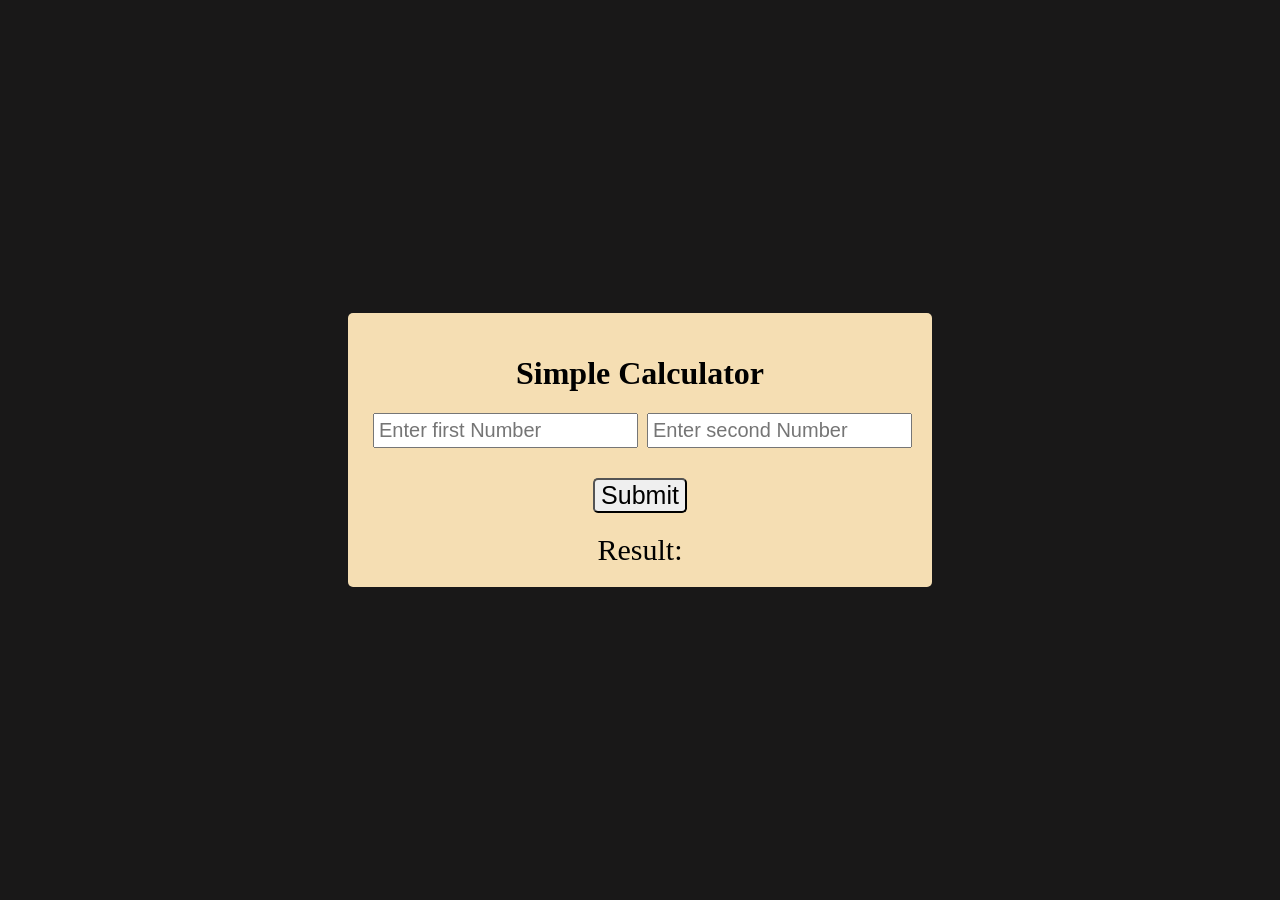
<file: addTwoNumberLeaningEvents/index.html>
<!DOCTYPE html>
<html lang="en">
<head>
    <meta charset="UTF-8">
    <meta name="viewport" content="width=device-width, initial-scale=1.0">
    <title>Calculator</title>
    <link rel="stylesheet" href="styles.css">
</head>

<body>
    
    <div id="root">
        <h1>Simple Calculator</h1>
        <div id="root2">
            <input id="first" type="number" placeholder="Enter first Number">
            <input id="second" type="number" placeholder="Enter second Number">
        </div>
        <button type="button">Submit</button>

        <div id="result">Result: </div>
    </div>
    <script src="add.js" ></script>
</body>
</html>
</file>
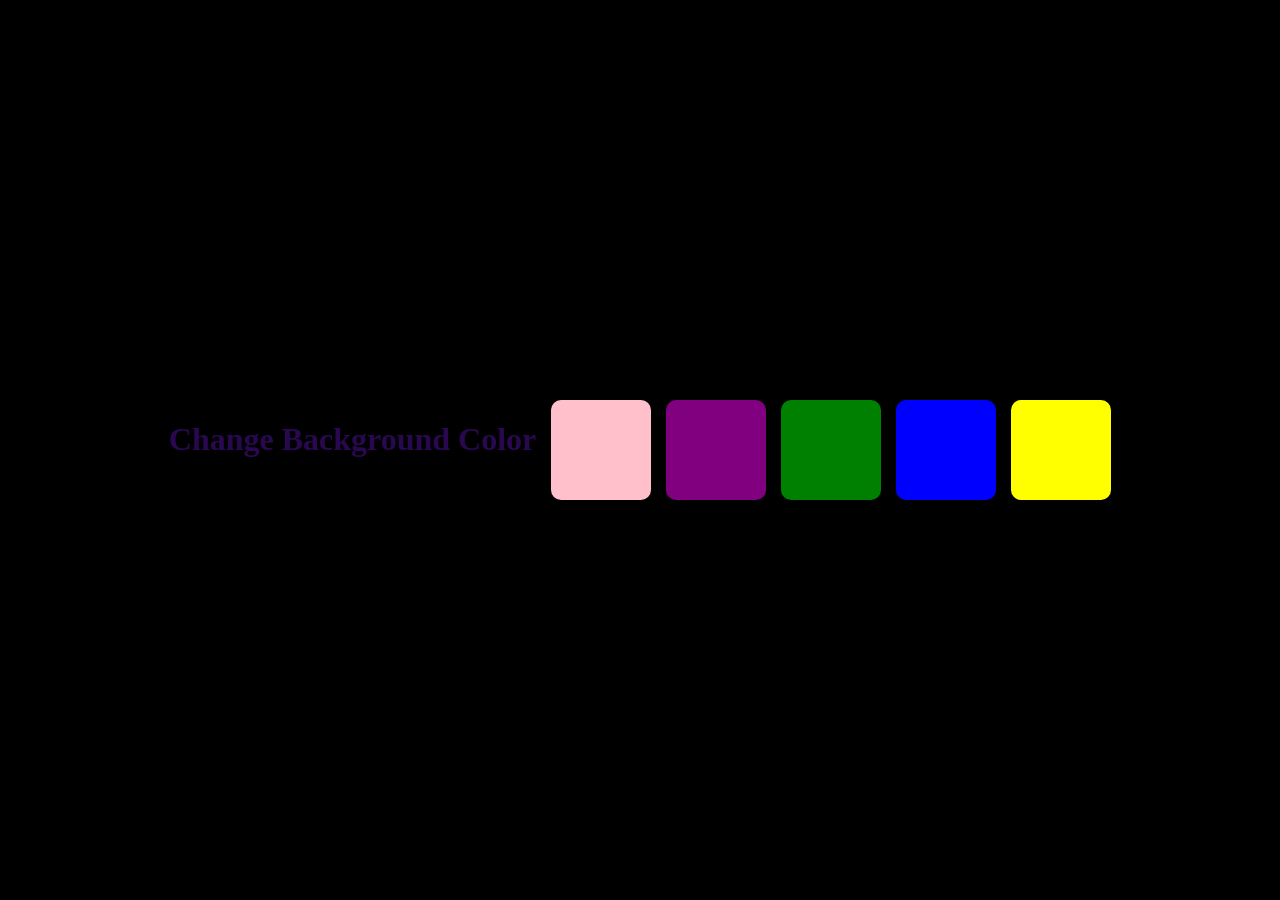
<file: BACKGROUNDCOLORCHANGER/index.html>
<!DOCTYPE html>
<html lang="en">
<head>
    <meta charset="UTF-8">
    <meta name="viewport" content="width=device-width, initial-scale=1.0">
    <title>BackGround Color Changer</title>
    <link rel="stylesheet" href="style.css">
</head>
<body>
    <div id="root">
        <h1 style="color: rgb(41, 8, 81);">Change Background Color</h1>
        <button id="pink"></button>
        <button id="purple"></button>
        <button id="green"></button>
        <button id="blue"></button>
        <button id="yellow"></button>
    </div>
    <script src="bg.js"></script>
</body>
</html>
</file>
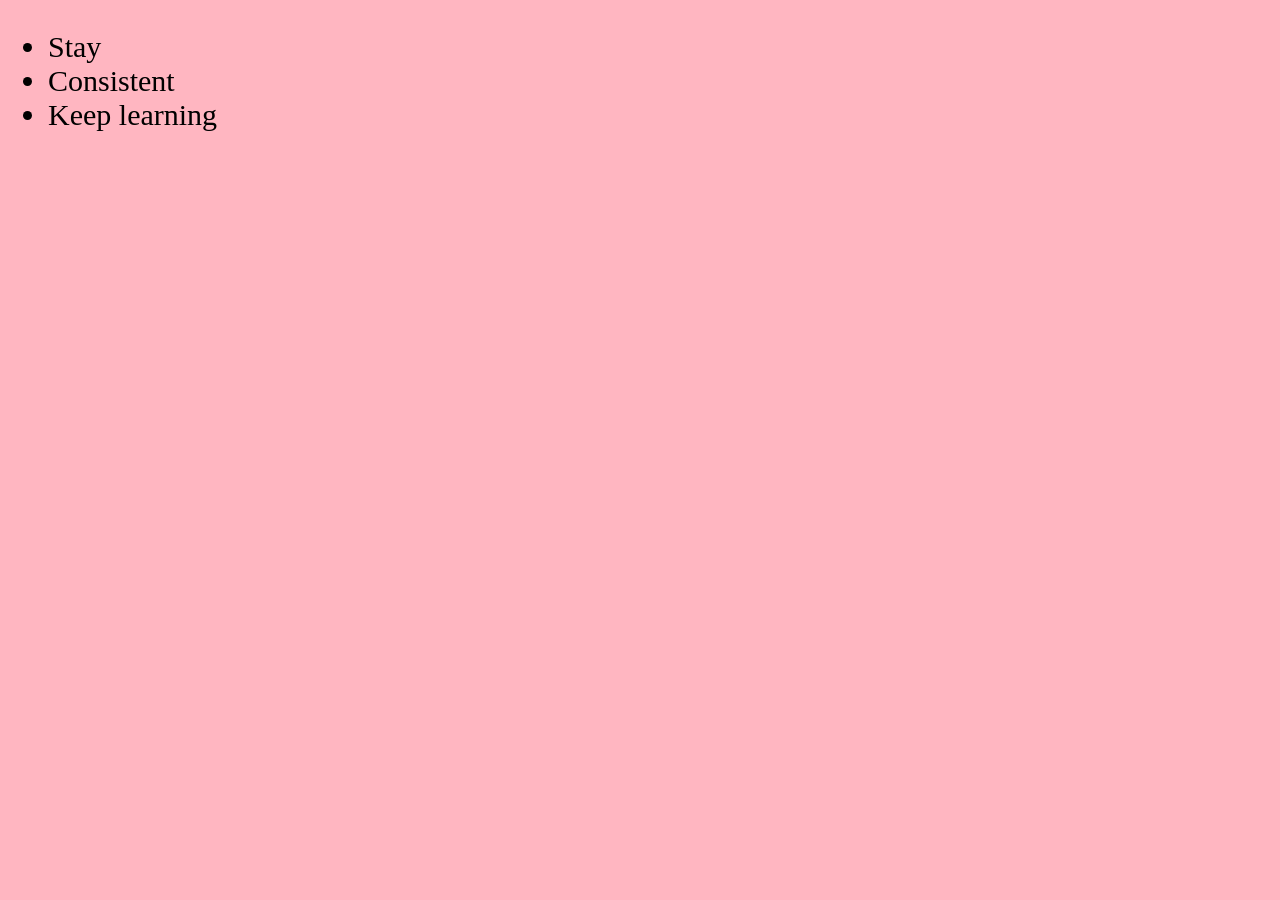
<file: CreatingElementsInDOM/index.html>
<!DOCTYPE html>
<html lang="en">
<head>
    <meta charset="UTF-8">
    <meta name="viewport" content="width=device-width, initial-scale=1.0">
    <title>Document</title>
</head>
<body style="background-color: lightpink; color:black ; font-size: 30px">
    <ul id="root" class = "ten">
        <li>Stay</li>
        <li>Consistent</li>
        <li>Keep learning</li>
    </ul>
    <script src="./element.js"></script>
</body>
</html>
</file>
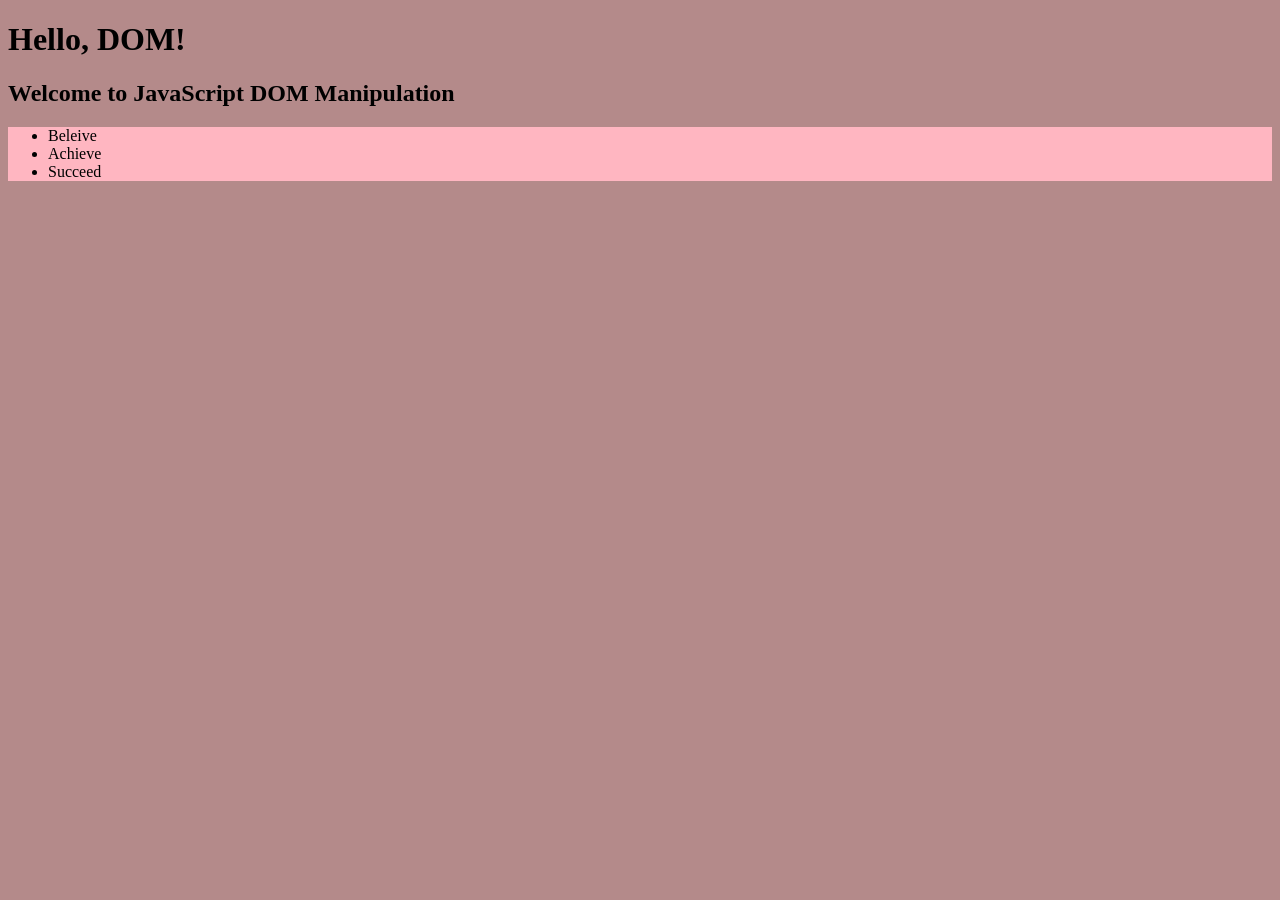
<file: DOM/index.html>
<!DOCTYPE html>
<html lang="en">
<head>
    <meta charset="UTF-8">
    <meta name="viewport" content="width=device-width, initial-scale=1.0">
    <title>Document</title>
</head>
<body style="background-color: rgb(180, 138, 138);">
    <div id="root">
        <h1 id="first" class="header1">Hello, DOM!<strong style="display:none;">Vaishnavi</strong></h1>
        <h2 id="second" class="header1">Welcome to JavaScript DOM Manipulation</h2>
        <ul id="third" class="header3" style="background-color: lightpink;">
            <li>Beleive</li>
            <li>Achieve</li>
            <li>Succeed</li>
        </ul>
        <script src="./first.js"></script>
    </div>
</body>
</html>
</file>
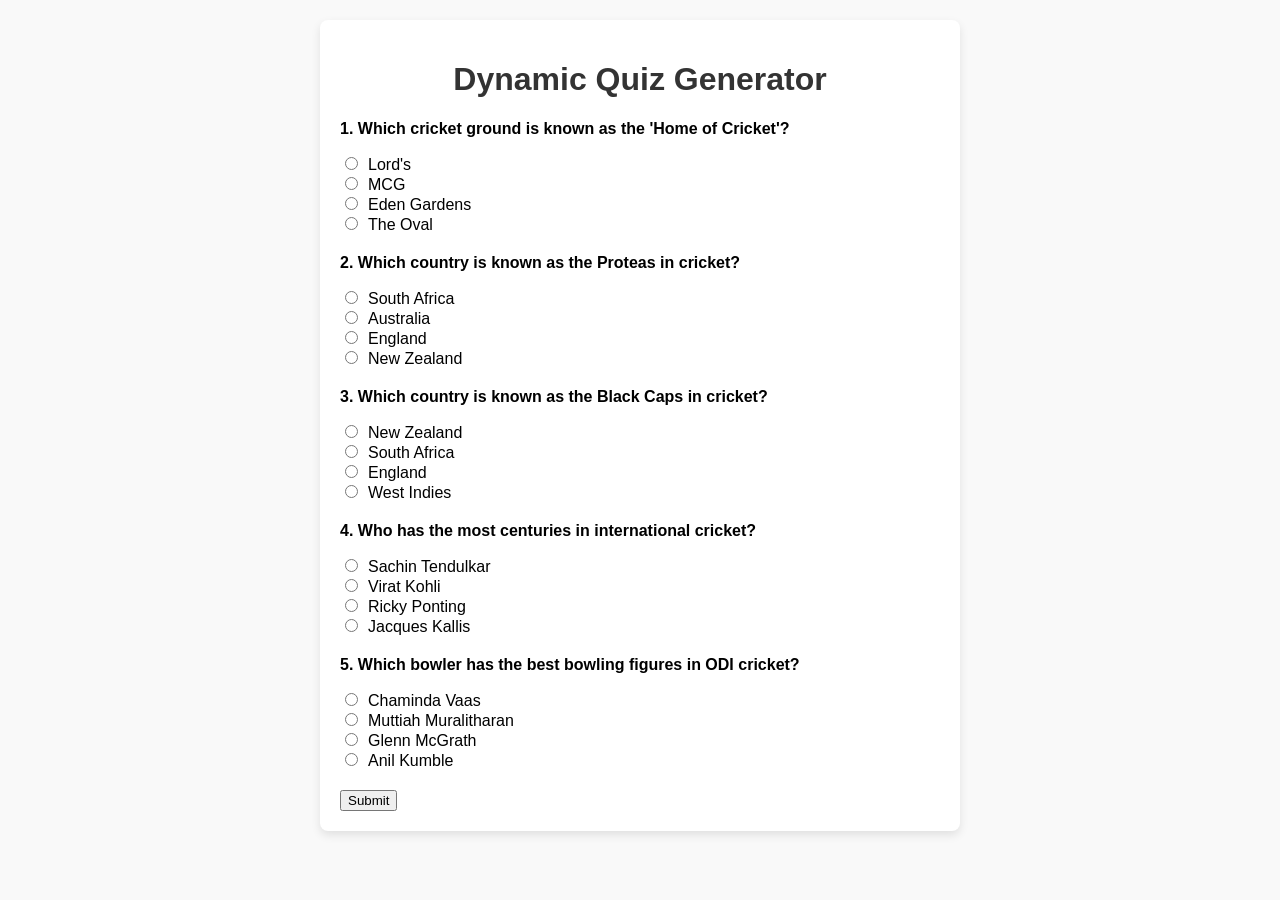
<file: dynamicQuiz/index.html>
<!DOCTYPE html>
<html lang="en">
<head>
    <meta charset="UTF-8">
    <meta name="viewport" content="width=device-width, initial-scale=1.0">
    <title>Dynamic Quiz</title>
    <link rel="stylesheet" href="style.css">
</head>
<body>
    <div class="container">
        <h1>Dynamic Quiz Generator</h1>
        <form id="quizForm"></form>
    <div id="out"></div>
    </div>
    <script src="quiz.js"></script>
</body>
</html>
</file>
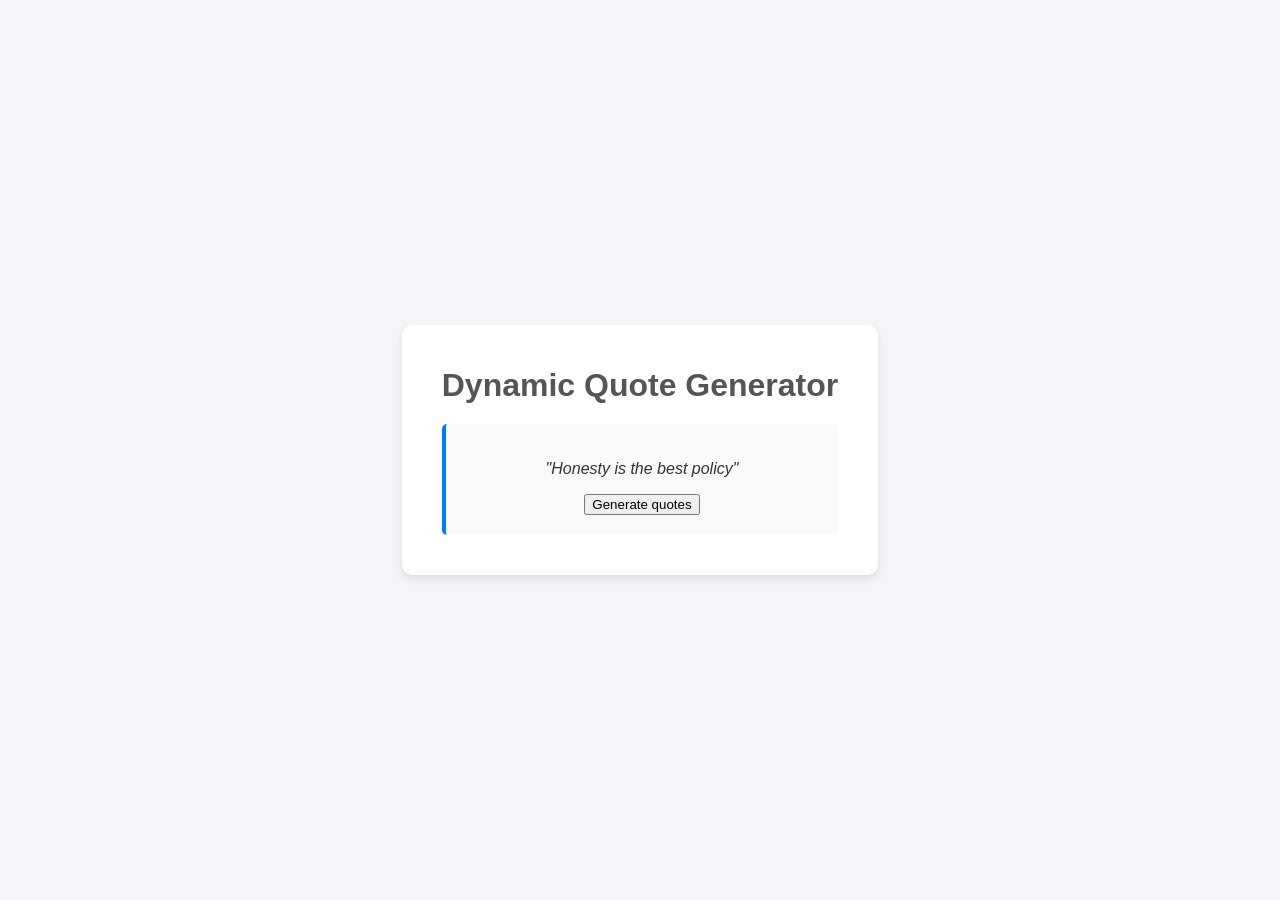
<file: dynamicQuotesGenerator/index.html>
<!DOCTYPE html>
<html lang="en">
<head>
    <meta charset="UTF-8">
    <meta name="viewport" content="width=device-width, initial-scale=1.0">
    <title>Dynamic Quote Generator</title>
    <link rel="stylesheet" href="styles.css">
</head>
<body id="body">
    <div class="container">
    <h1>Dynamic Quote Generator</h1>
    <div class="quote-box">
    <p id="quote" >"Honesty is the best policy"</p>
    <button>Generate quotes</button>
</div>
</div>
<script src="quotes.js"></script>
</body>
</html>
</file>
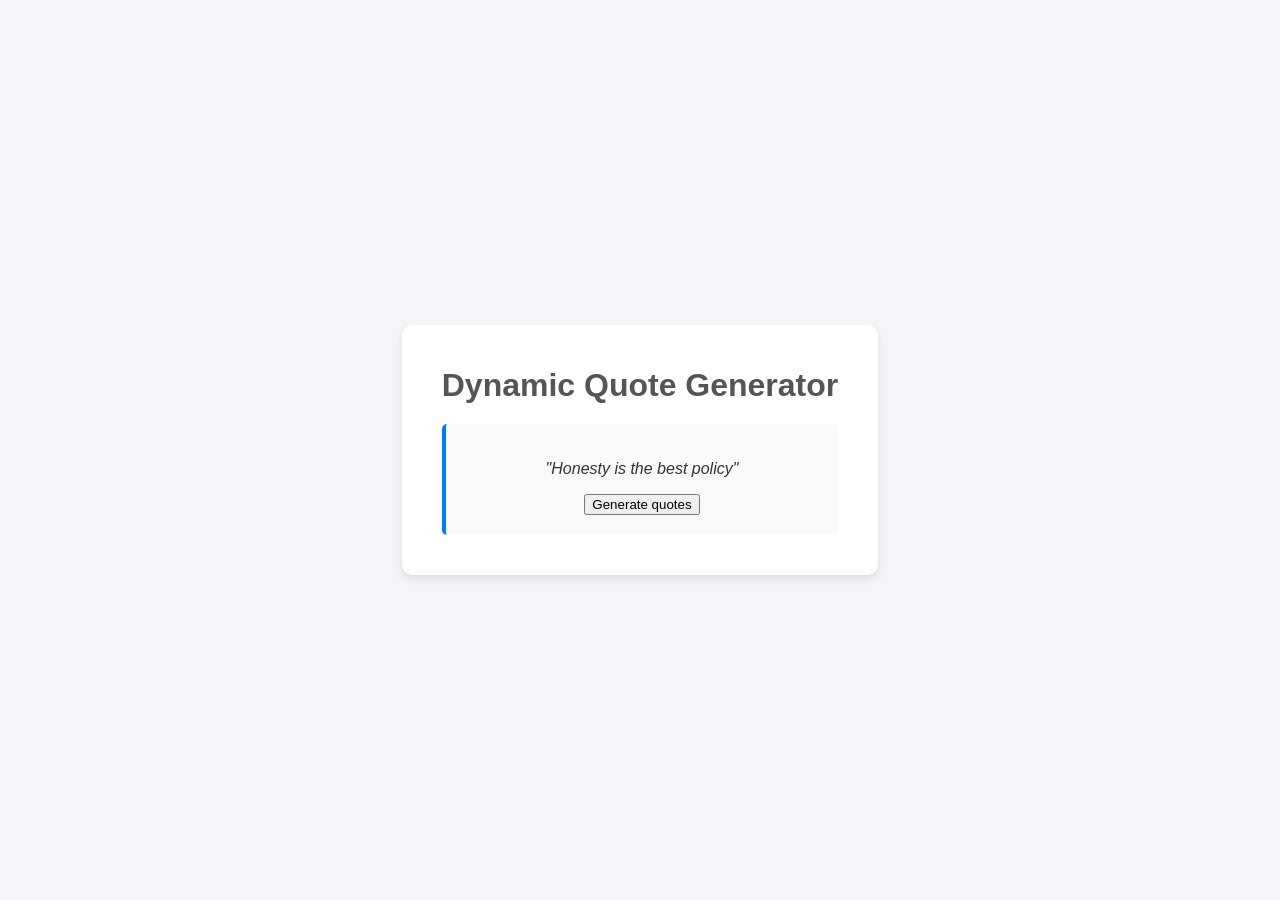
<file: EventLearn/index.html>
<!DOCTYPE html>
<html lang="en">
<head>
    <meta charset="UTF-8">
    <meta name="viewport" content="width=device-width, initial-scale=1.0">
    <title>Dynamic Quote Generator</title>
    <link rel="stylesheet" href="styles.css">
</head>
<body id="body">
    <div class="container">
    <h1>Dynamic Quote Generator</h1>
    <div class="quote-box">
    <p id="quote" >"Honesty is the best policy"</p>
    <button>Generate quotes</button>
</div>
</div>
<script src="event.js"></script>
</body>
</html>
</file>
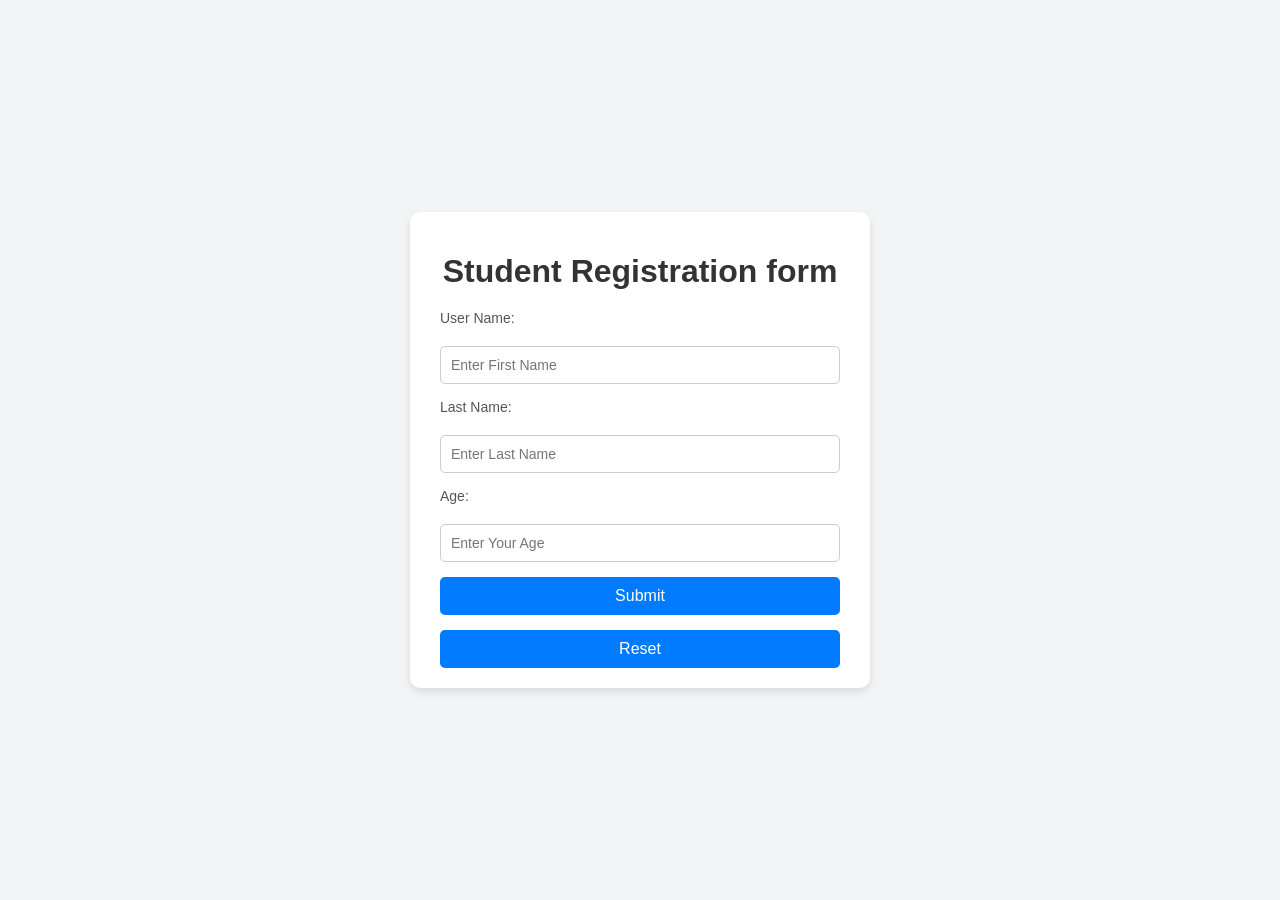
<file: forms and how to handle forms/index.html>
<!DOCTYPE html>
<html lang="en">
<head>
    <meta charset="UTF-8">
    <meta name="viewport" content="width=device-width, initial-scale=1.0">
    <title>Student Registration Form</title>
    <link rel="stylesheet" href="style.css">
</head>
<body>
    <div class="form-container">
        <h1>Student Registration form</h1>
        <form>
            <label for="first">User Name:</label>
            <input type="text" id="first" name="Name" placeholder="Enter First Name">

            <label for="second">Last Name:</label>
            <input type="text" id="second" name="LastName" placeholder="Enter Last Name">

            <label for="third">Age:</label>
            <input type="number" id="third" name="Age" placeholder="Enter Your Age">
            <button type="submit">Submit</button>
            <button type="reset">Reset</button>
        </form>

    </div>
    

    <div id="result"></div>
    <script src="form.js"></script>
</body>
</html>
</file>
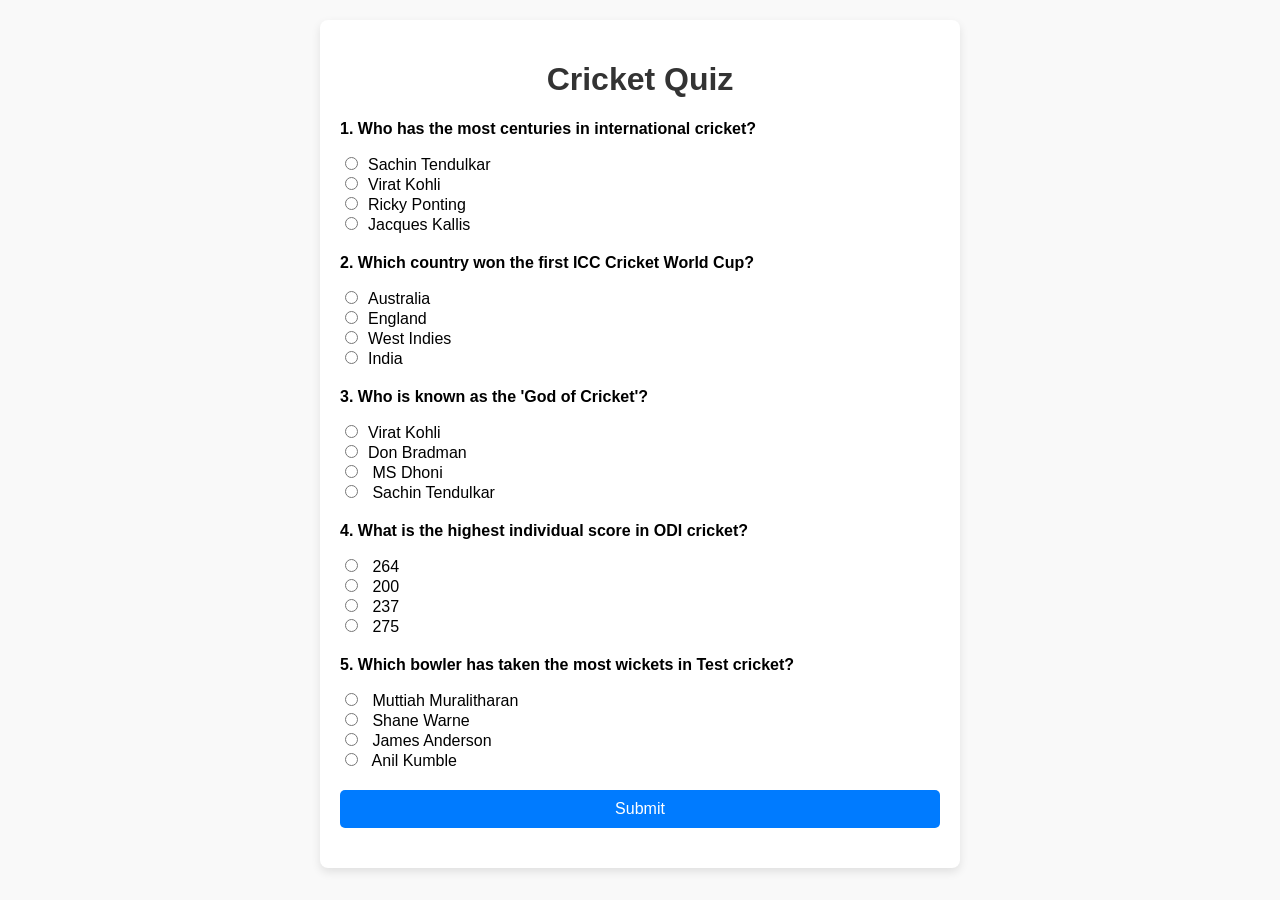
<file: quiz/index.html>
<!DOCTYPE html>
<html lang="en">
<head>
    <meta charset="UTF-8">
    <meta name="viewport" content="width=device-width, initial-scale=1.0">
    <title>Cricket Quiz</title>
    <link rel="stylesheet" href="style.css">
</head>
<body>
    <div class="container">
        <h1>Cricket Quiz</h1>
        <form id="quizForm">
            <div class="question">
                <p>1. Who has the most centuries in international cricket?</p>
                <label>
                    <input type="radio" name="q1" value="Sachin Tendulkar">Sachin Tendulkar
                </label><br>
                <label>
                    <input type="radio" name="q1" value="Virat Kohli">Virat Kohli
                </label><br>
                <label>
                    <input type="radio" name="q1" value="Ricky Ponting">Ricky Ponting
                </label><br>
                <label>
                    <input type="radio" name="q1" value="Jacques Kallis">Jacques Kallis
                </label><br>
            </div>
            <div class="question">
                <p>2. Which country won the first ICC Cricket World Cup?</p>
                <label>
                    <input type="radio" name="q2" value="Australia">Australia
                </label><br>
                <label>
                    <input type="radio" name="q2" value="England">England
                </label><br>
                <label>
                    <input type="radio" name="q2" value="West Indies">West Indies
                </label><br>
                <label>
                    <input type="radio" name="q2" value="India">India
                </label><br>
            </div>
            <div class="question">
                <p>3. Who is known as the 'God of Cricket'?</p>
                <label>
                    <input type="radio" name="q3" value="Virat Kohli">Virat Kohli
                </label><br>
                <label>
                    <input type="radio" name="q3" value="Don Bradman">Don Bradman
                </label><br>
                <label>
                    <input type="radio" name="q3" value="MS Dhoni"> MS Dhoni
                </label><br>
                <label>
                    <input type="radio" name="q3" value="Sachin Tendulkar"> Sachin Tendulkar
                </label><br>
            </div>
            <div class="question">
                <p>4. What is the highest individual score in ODI cricket?</p>
                <label>
                    <input type="radio" name="q4" value="264"> 264
                </label><br>
                <label>
                    <input type="radio" name="q4" value="200"> 200
                </label><br>
                <label>
                    <input type="radio" name="q4" value="237"> 237
                </label><br>
                <label>
                    <input type="radio" name="q4" value="275"> 275
                </label><br>
            </div>
            <div class="question">
                <p>5. Which bowler has taken the most wickets in Test cricket?</p>
                <label>
                    <input type="radio" name="q5" value="Muttiah Muralitharan"> Muttiah Muralitharan
                </label><br>
                <label>
                    <input type="radio" name="q5" value="Shane Warne"> Shane Warne
                </label><br>
                <label>
                    <input type="radio" name="q5" value="James Anderson"> James Anderson
                </label><br>
                <label>
                    <input type="radio" name="q5" value="Anil Kumble"> Anil Kumble
                </label><br>
                
            </div>
            <button type="submit" class="submit-btn">Submit</button>
        </form>
        <div class="result" id="result"></div>
        <div id="out"></div>
    </div>
    <script src="quiz.js"></script>
</body>

</html>
</file>
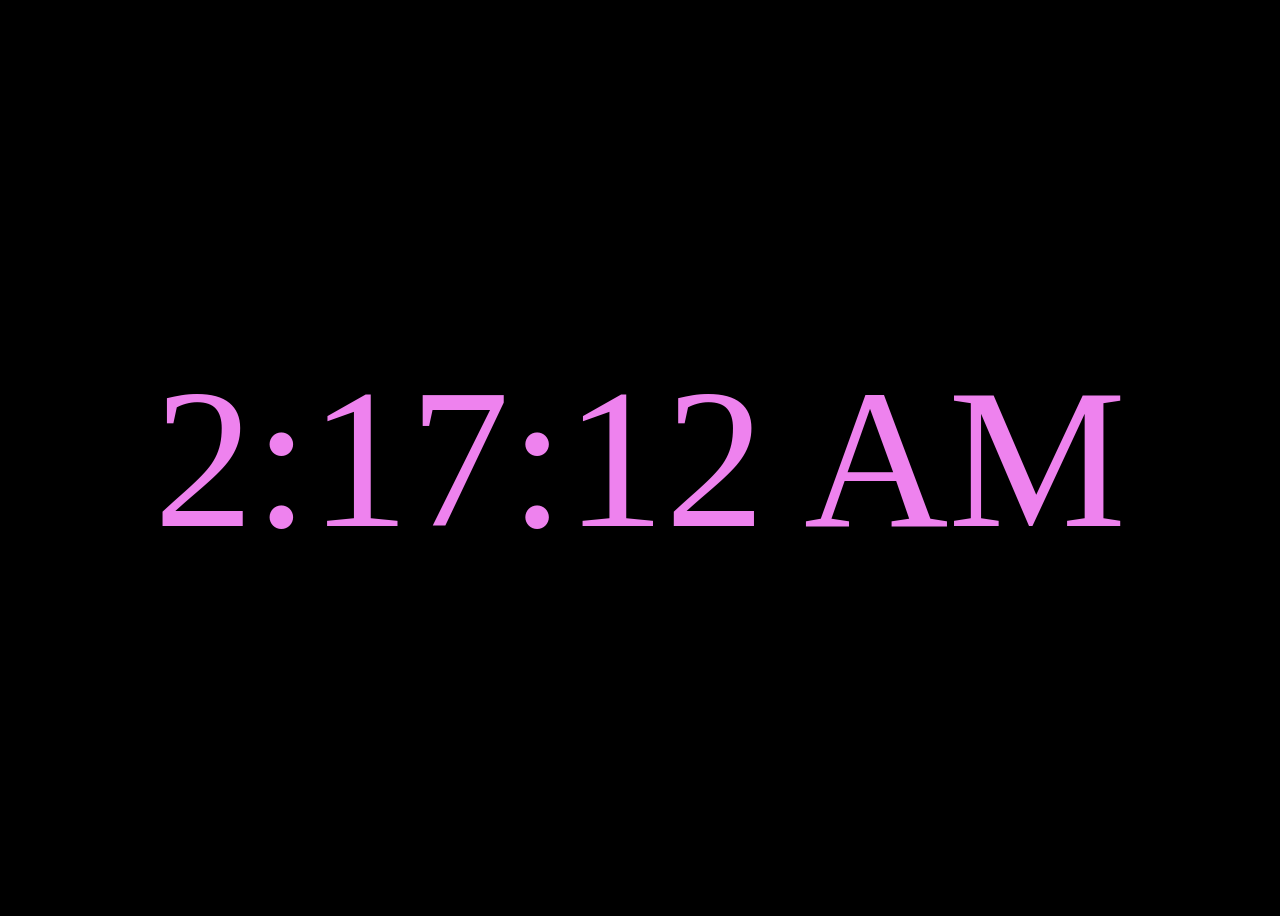
<file: TIMER/index.html>
<!DOCTYPE html>
<html lang="en">
<head>
    <meta charset="UTF-8">
    <meta name="viewport" content="width=device-width, initial-scale=1.0">
    <title>Document</title>
</head>
<body style="background-color: black; color: violet;">
    <div id="root"></div>
    <script src="./timer.js"></script>
    
</body>
</html>
</file>
<file: addTwoNumberLeaningEvents/styles.css>
body{
    padding: 0;
    margin: 0;
    background-color: rgb(25, 24, 24);
    display: flex;
    justify-content: center;
    align-items: center;
    height: 100vh;
}

#root{
    background-color: wheat;
    text-align: center;
    padding: 20px;
    border-radius: 5px;
}

input{
    font-size: 20px;
    padding: 4px;
    margin-bottom: 10px;
    margin-left: 5px;
}

button{
    font-size: 25px;
    margin-bottom: 20px;
    margin-top: 20px;
    border-radius: 5px;
}

#result{
    font-size: 30px;
}
</file>
<file: BACKGROUNDCOLORCHANGER/style.css>
/* Page setup */
body {
    background-color: black;
    margin: 0;
    padding: 0;
    height: 100vh;

    display: flex;
    justify-content: center;
    align-items: center;
}

/* Button container */
#root {
    display: flex;
    gap: 15px;
}

/* Common button styling */
button {
    width: 100px;
    height: 100px;
    border: none;
    cursor: pointer;
    border-radius: 10px;
    font-size: 14px;
    font-weight: bold;
}

/* Individual colors */
#pink {
    background-color: pink;
}

#purple {
    background-color: purple;
}

#green {
    background-color: green;
}

#blue {
    background-color: blue;
}

#yellow {
    background-color: yellow;
}
</file>
<file: dynamicQuiz/style.css>
body {
    font-family: Arial, sans-serif;
    margin: 20px;
    background-color: #f9f9f9;
}
.container {
    max-width: 600px;
    margin: 0 auto;
    background: #fff;
    padding: 20px;
    border-radius: 8px;
    box-shadow: 0 4px 10px rgba(0, 0, 0, 0.1);
}
h1 {
    text-align: center;
    color: #333;
}
.question {
    margin-bottom: 20px;
}
.question p {
    font-weight: bold;
}
.question input {
    margin-right: 10px;
}
.submit-btn {
    display: block;
    width: 100%;
    padding: 10px;
    background: #007bff;
    color: white;
    font-size: 16px;
    border: none;
    border-radius: 5px;
    cursor: pointer;
}
.submit-btn:hover {
    background: #0056b3;
}
.result {
    margin-top: 20px;
    text-align: center;
    font-size: 18px;
    font-weight: bold;
    color: green;
}
</file>
<file: dynamicQuotesGenerator/styles.css>
body {
    font-family: Arial, sans-serif;
    background-color: #f4f4f9;
    color: #333;
    margin: 0;
    padding: 0;
    display: flex;
    justify-content: center;
    align-items: center;
    height: 100vh;
  }
  
  .container {
    text-align: center;
    background: #fff;
    padding: 20px 40px;
    border-radius: 10px;
    box-shadow: 0 4px 8px rgba(0, 0, 0, 0.1);
  }
  
  h1 {
    margin-bottom: 20px;
    color: #555;
  }
  
  .quote-box {
    margin: 20px 0;
    padding: 20px;
    border-left: 4px solid #007bff;
    font-style: italic;
    background: #f9f9f9;
    border-radius: 5px;
  }
  
  .button{
    padding: 10px 20px;
    font-size: 16px;
    color: #fff;
    background-color: #3271b4;
    border: none;
    border-radius: 5px;
    cursor: pointer;
    transition: background-color 0.3s ease;
  }
</file>
<file: EventLearn/styles.css>
body {
    font-family: Arial, sans-serif;
    background-color: #f4f4f9;
    color: #333;
    margin: 0;
    padding: 0;
    display: flex;
    justify-content: center;
    align-items: center;
    height: 100vh;
  }
  
  .container {
    text-align: center;
    background: #fff;
    padding: 20px 40px;
    border-radius: 10px;
    box-shadow: 0 4px 8px rgba(0, 0, 0, 0.1);
  }
  
  h1 {
    margin-bottom: 20px;
    color: #555;
  }
  
  .quote-box {
    margin: 20px 0;
    padding: 20px;
    border-left: 4px solid #007bff;
    font-style: italic;
    background: #f9f9f9;
    border-radius: 5px;
  }
  
  .button{
    padding: 10px 20px;
    font-size: 16px;
    color: #fff;
    background-color: #3271b4;
    border: none;
    border-radius: 5px;
    cursor: pointer;
    transition: background-color 0.3s ease;
  }
</file>
<file: forms and how to handle forms/style.css>
body {
    font-family: Arial, sans-serif;
    background-color: #f3f4f6;
    display: flex;
    justify-content: center;
    align-items: center;
    height: 100vh;
    margin: 0;
}

.form-container {
    background-color: #ffffff;
    padding: 20px 30px;
    border-radius: 10px;
    box-shadow: 0 4px 8px rgba(0, 0, 0, 0.1);
    width: 100%;
    max-width: 400px;
}

h1 {
    text-align: center;
    color: #333333;
    margin-bottom: 20px;
}

form {
    display: flex;
    flex-direction: column;
    gap: 15px;
}

label {
    font-size: 14px;
    color: #555555;
    margin-bottom: 5px;
}

input {
    padding: 10px;
    font-size: 14px;
    border: 1px solid #cccccc;
    border-radius: 5px;
    outline: none;
    transition: border-color 0.3s;
}

input:focus {
    border-color: #007bff;
}

button {
    background-color: #007bff;
    color: #ffffff;
    padding: 10px;
    font-size: 16px;
    border: none;
    border-radius: 5px;
    cursor: pointer;
    transition: background-color 0.3s;
}

button:hover {
    background-color: #0056b3;
}
</file>
<file: quiz/style.css>
body {
    font-family: Arial, sans-serif;
    margin: 20px;
    background-color: #f9f9f9;
}
.container {
    max-width: 600px;
    margin: 0 auto;
    background: #fff;
    padding: 20px;
    border-radius: 8px;
    box-shadow: 0 4px 10px rgba(0, 0, 0, 0.1);
}
h1 {
    text-align: center;
    color: #333;
}
.question {
    margin-bottom: 20px;
}
.question p {
    font-weight: bold;
}
.question input {
    margin-right: 10px;
}
.submit-btn {
    display: block;
    width: 100%;
    padding: 10px;
    background: #007bff;
    color: white;
    font-size: 16px;
    border: none;
    border-radius: 5px;
    cursor: pointer;
}
.submit-btn:hover {
    background: #0056b3;
}
.result {
    margin-top: 20px;
    text-align: center;
    font-size: 18px;
    font-weight: bold;
    color: green;
}
</file>
